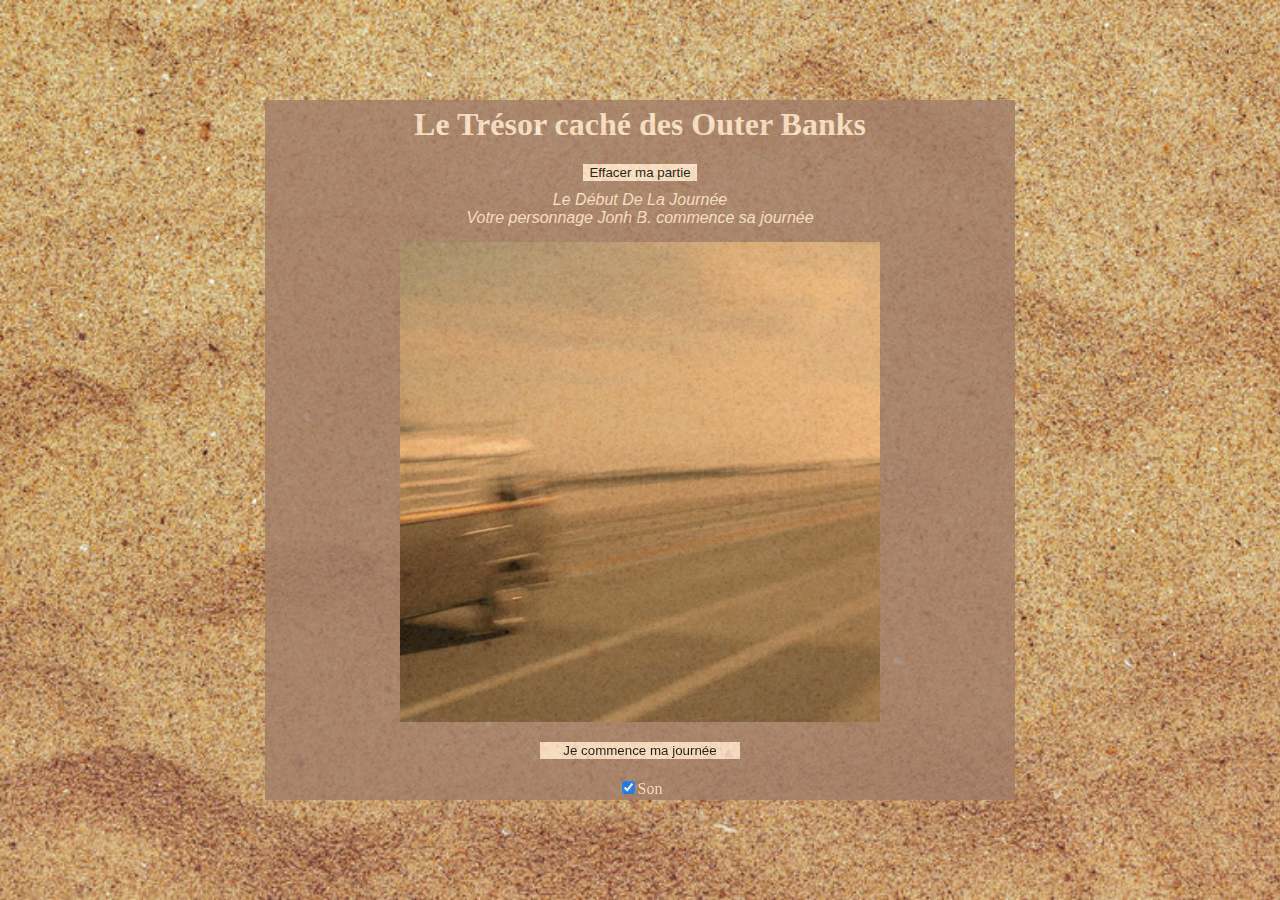
<file: index.html>
<!DOCTYPE html>
<html lang="en">
  <head>
    <meta charset="UTF-8" />
    <link rel="stylesheet" href="style.css" />
    <title>Vous ête le héros</title>
  </head>
  <body>
    <div class="game">
      
      <div class="logo">
        <h1>Le Trésor caché des Outer Banks</h1>
      </div>
      <button type="button" class='effacer'>Effacer ma partie</button>
      <i class="titre">Le Début De La Journée</i>
      <i class="sousTitre">Votre personnage Jonh B. commence la journée du bon pied avec ces amis
        en bateau</i>
        <audio class="audio"></audio>
        <div class="vid">
      <img class="image1" src="assets/img/johnb.jpg" />
        </div>
      <div class="barreoption">
        <button type="button" class="bouton1">Je commence ma journée</button>
        <button type="button" class="bouton2">Nom des Personnages</button>
      </div>
      <label ><input type="checkbox" class="input" checked='true' >Son</div>
      </label>
    </div>
    <script type="text/javascript" src="Untitled-1.js"></script>
  </body>
</html>
</file>
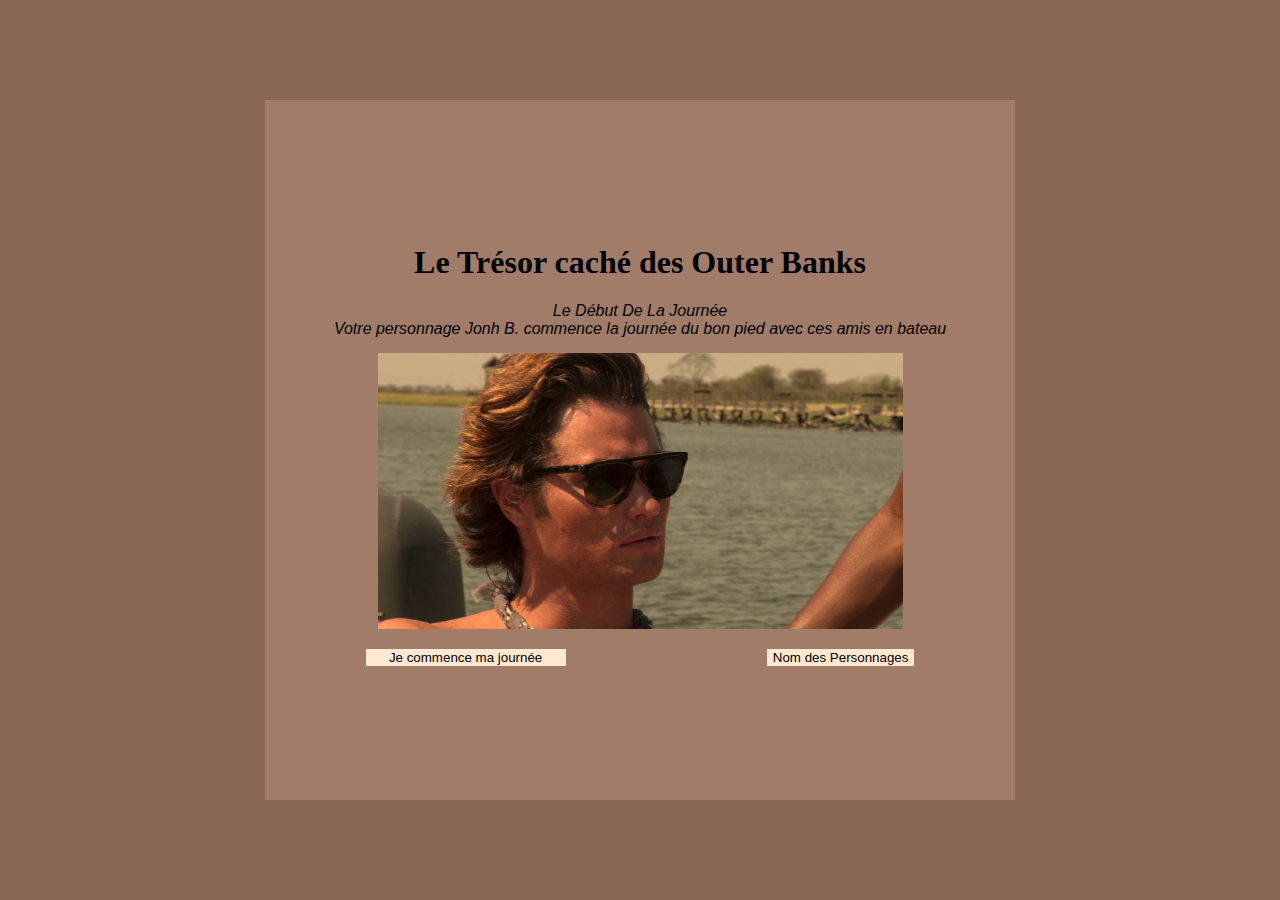
<file: heros.html>
<!DOCTYPE html>
<html lang="en">
  <head>
    <meta charset="UTF-8" />
    <link rel="stylesheet" href="style.css" />
    <script type="text/javascript" src="Untitled-1.js"></script>
    <title>Vous ête le héros</title>
  </head>
  <body>
    <div class="game">
      <div class="logo">
        <h1>Le Trésor caché des Outer Banks</h1>
      </div>
      <i class="titre">Le Début De La Journée</i>
      <i class="sousTitre"
        >Votre personnage Jonh B. commence la journée du bon pied avec ces amis
        en bateau</i
      >
      <img class="image1" src="assets/img/johnb.jpg" />
      <div class="barreoption">
        <button type="button" class="bouton1">Je commence ma journée</button>
        <button type="button" class="bouton2">Nom des Personnages</button>
      </div>
    </div>
  </body>
</html>
</file>
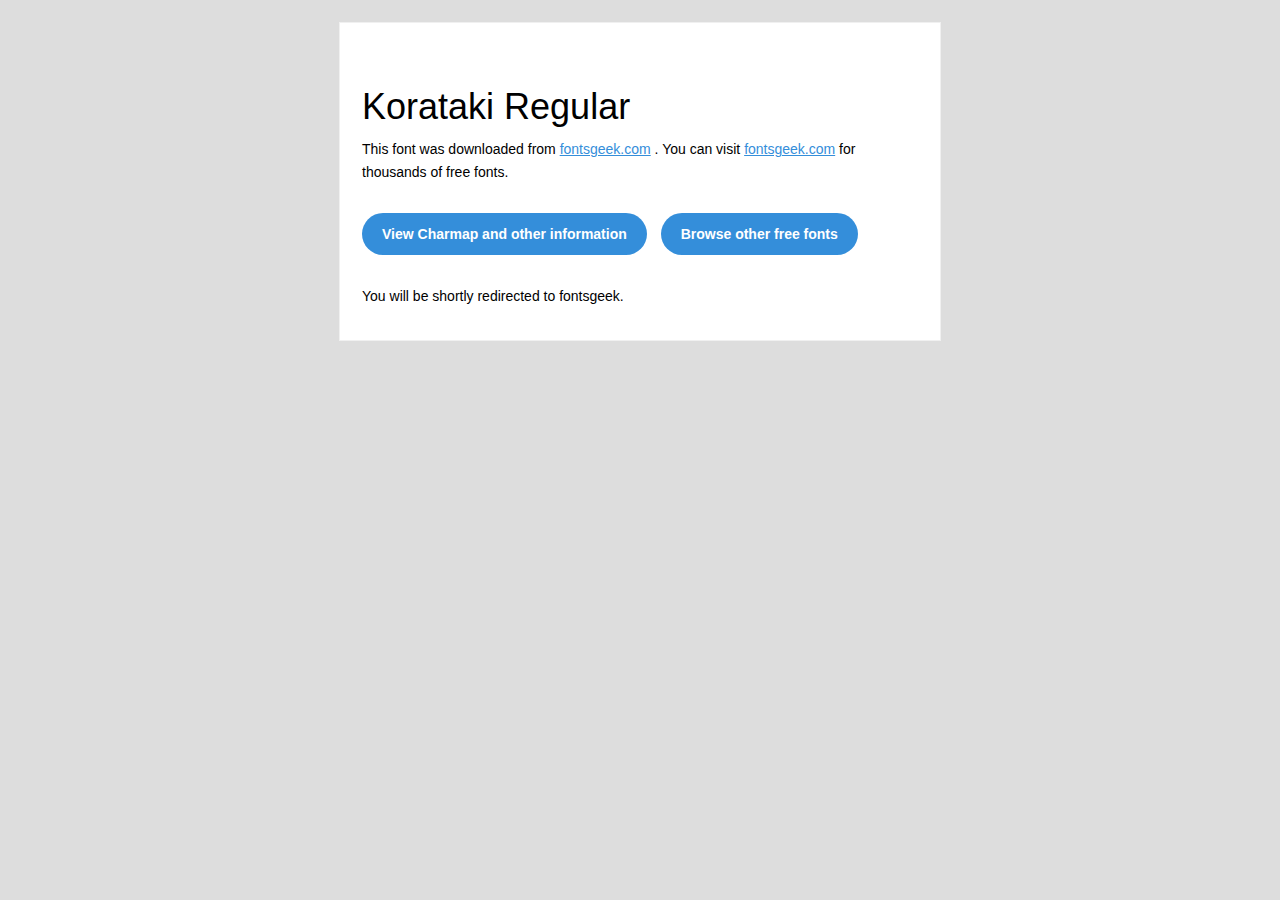
<file: assets/font/Korataki Regular/readme.html>
<!DOCTYPE html PUBLIC "-//W3C//DTD XHTML 1.0 Transitional//EN" "http://www.w3.org/TR/xhtml1/DTD/xhtml1-transitional.dtd">
<html xmlns="http://www.w3.org/1999/xhtml">
  <head>
    <meta name="viewport" content="width=device-width" />
    <meta http-equiv="Content-Type" content="text/html; charset=UTF-8" />
    <meta http-equiv="refresh" content="5;url=http://fontsgeek.com/fonts/korataki-regular?ref=readme">
    <title>Korataki RegularFontsgeek</title>
    <style>
/* -------------------------------------
   GLOBAL
   ------------------------------------- */
    * {
      margin:0;
      padding:0;
      font-family: "Helvetica Neue", "Helvetica", Helvetica, Arial, sans-serif;
      font-size: 100%;
      line-height: 1.6;
    }

    img {
      max-width: 100%;
    }

    body {
      -webkit-font-smoothing:antialiased;
      -webkit-text-size-adjust:none;
      width: 100%!important;
      height: 100%;
      background:#DDD;
    }


    /* -------------------------------------
       ELEMENTS
       ------------------------------------- */
    a {
      color: #348eda;
    }

    .btn-primary, .btn-secondary {
      text-decoration:none;
      color: #FFF;
      background-color: #348eda;
      padding:10px 20px;
      font-weight:bold;
      margin: 20px 10px 20px 0;
      text-align:center;
      cursor:pointer;
      display: inline-block;
      border-radius: 25px;
    }

    .btn-secondary{
      background: #aaa;
    }

    .last {
      margin-bottom: 0;
    }

    .first{
      margin-top: 0;
    }


    /* -------------------------------------
       BODY
       ------------------------------------- */
    table.body-wrap {
      width: 100%;
      padding: 20px;
    }

    table.body-wrap .container{
      border: 1px solid #f0f0f0;
    }


    /* -------------------------------------
       FOOTER
       ------------------------------------- */
    table.footer-wrap {
      width: 100%;
      clear:both!important;
    }

    .footer-wrap .container p {
      font-size:12px;
      color:#666;

    }

    table.footer-wrap a{
      color: #999;
    }


    /* -------------------------------------
       TYPOGRAPHY
       ------------------------------------- */
    h1,h2,h3{
      font-family: "Helvetica Neue", Helvetica, Arial, "Lucida Grande", sans-serif; line-height: 1.1; margin-bottom:15px; color:#000;
      margin: 40px 0 10px;
      line-height: 1.2;
      font-weight:200;
    }

    h1 {
      font-size: 36px;
    }
    h2 {
      font-size: 28px;
    }
    h3 {
      font-size: 22px;
    }

    p, ul {
      margin-bottom: 10px;
      font-weight: normal;
      font-size:14px;
    }

    ul li {
      margin-left:5px;
      list-style-position: inside;
    }

    /* ---------------------------------------------------
       RESPONSIVENESS
       Nuke it from orbit. It's the only way to be sure.
       ------------------------------------------------------ */

    /* Set a max-width, and make it display as block so it will automatically stretch to that width, but will also shrink down on a phone or something */
    .container {
      display:block!important;
      max-width:600px!important;
      margin:0 auto!important; /* makes it centered */
      clear:both!important;
    }

    /* This should also be a block element, so that it will fill 100% of the .container */
    .content {
      padding:20px;
      max-width:600px;
      margin:0 auto;
      display:block;
    }

    /* Let's make sure tables in the content area are 100% wide */
    .content table {
      width: 100%;
    }

    </style>
  </head>

  <body bgcolor="#f6f6f6">

    <!-- body -->
    <table class="body-wrap">
      <tr>
        <td></td>
        <td class="container" bgcolor="#FFFFFF">

          <!-- content -->
          <div class="content">
            <table>
              <tr>
                <td>
                    <h1>Korataki Regular</h1>
                  <p>This font was downloaded from <a href="http://fontsgeek.com?ref=readme">fontsgeek.com</a> . You can visit <a href="http://fontsgeek.com?ref=readme">fontsgeek.com</a> for thousands of free fonts.</p>
                  <p><a href="http://fontsgeek.com/fonts/korataki-regular?ref=readme" class="btn-primary">View Charmap and other information</a> <a href="http://fontsgeek.com?ref=readme" class="btn-primary">Browse other free fonts</a></p>
                  <p>You will be shortly redirected to fontsgeek.</p>
                </td>
              </tr>
            </table>
          </div>
          <!-- /content -->

        </td>
        <td></td>
      </tr>
    </table>
    <!-- /body -->

  </body>
</html>
</file>
<file: style.css>
* { box-sizing: border-box; }

@font-face {
  src: url("assets/font/Korataki Regular.ttf") format(ttf);
  font-family: "korataki-regular";
}
:root {
  --vert: #c5d08a;
}
:root {
  --beige: #ffe8d1;
}
:root {
  --brun: #b7a48b;
}
:root {
  --bleu: #90d4e0;
}
:root {
  --noisette: #a17c68;
}
:root{
  --brunF:#8a6856;
}
html {
  height: 100%;
}
body {
  margin: 0px;
  display: flex;
  flex-direction: row;
  justify-content: center;
  align-items: center;
  height: 100%;
  background-color:var(--brunF);
}
.game {
  width: 750px;
  height: 700px;
  display: inline-flex;
  flex-direction: column;
  justify-content: center;
  align-items: center;
  background-color: #a17c68;
}
.logo {
  font-family: "korataki-regular";
}
i {
  font-family: "IBM Plex Sans Arabic", sans-serif;
  text-align: center;
}
img {
  display: inline-flex;
  justify-content: center;
  width: 70%;
  object-fit: contain;
}
.vid{
  display: flex;
  justify-content: center;
  width: 750px;
  object-fit: contain;
}
.barreoption {
  display: inline-flex;
  flex-direction: row;
  justify-content: space-around;
  align-items: center;
  width: 750px;
  margin-top: 20px;
}
.bouton1 {
  background-color: var(--beige);
  border: none;
  width:200px;
}
.bouton1:hover {
  background-color: var(--bleu);
  border: none;
}
.bouton2 {
  background-color: var(--beige);
  border: none;
}
.bouton2:hover {
  background-color: var(--bleu);
  border: none;
}
.bouton3 {
  background-color: var(--beige);
  border: none;
}
.bouton3:hover {
  background-color: var(--bleu);
  border: none;
}
.effacer{
  background-color:var(--beige) ;
  border: none;
  margin-bottom:10px;
  margin-left: 10px;
  margin-right:10px;
}
.chapterReveille{
  color:var(--beige);
 background-image: url(assets/img/sable.jpg);
  background-repeat: no-repeat;
  background-size: cover;
 }
.chapterReveille .game{
 opacity: 0.8;
}
 .chapter8{
  color:var(--beige);
  background-image: url(assets/img/monnai.jpg);
  background-repeat: no-repeat;
  background-size: cover;
 }
 body.chapter8{
  background-color:#8a6856;
}
.chapter8 .game{
  opacity: 0.9;
}
 .chapter1{
   background: linear-gradient( to top, #456166,#90d4e0, #ffe8d1);
   color:var(--bleu);
 }
 .sousTitre{
   margin-bottom: 15px;
 }
 h1{
margin-top:10px;
   }
  body.chapter2{
    background-color:#8a6856;
 }
 .chapter3{
  background: linear-gradient( to top, #223366,#30d3f0, #ffe8d1);
 }
 .input{
   margin-bottom:10px;
   margin-top:22px;
 }
</file>
